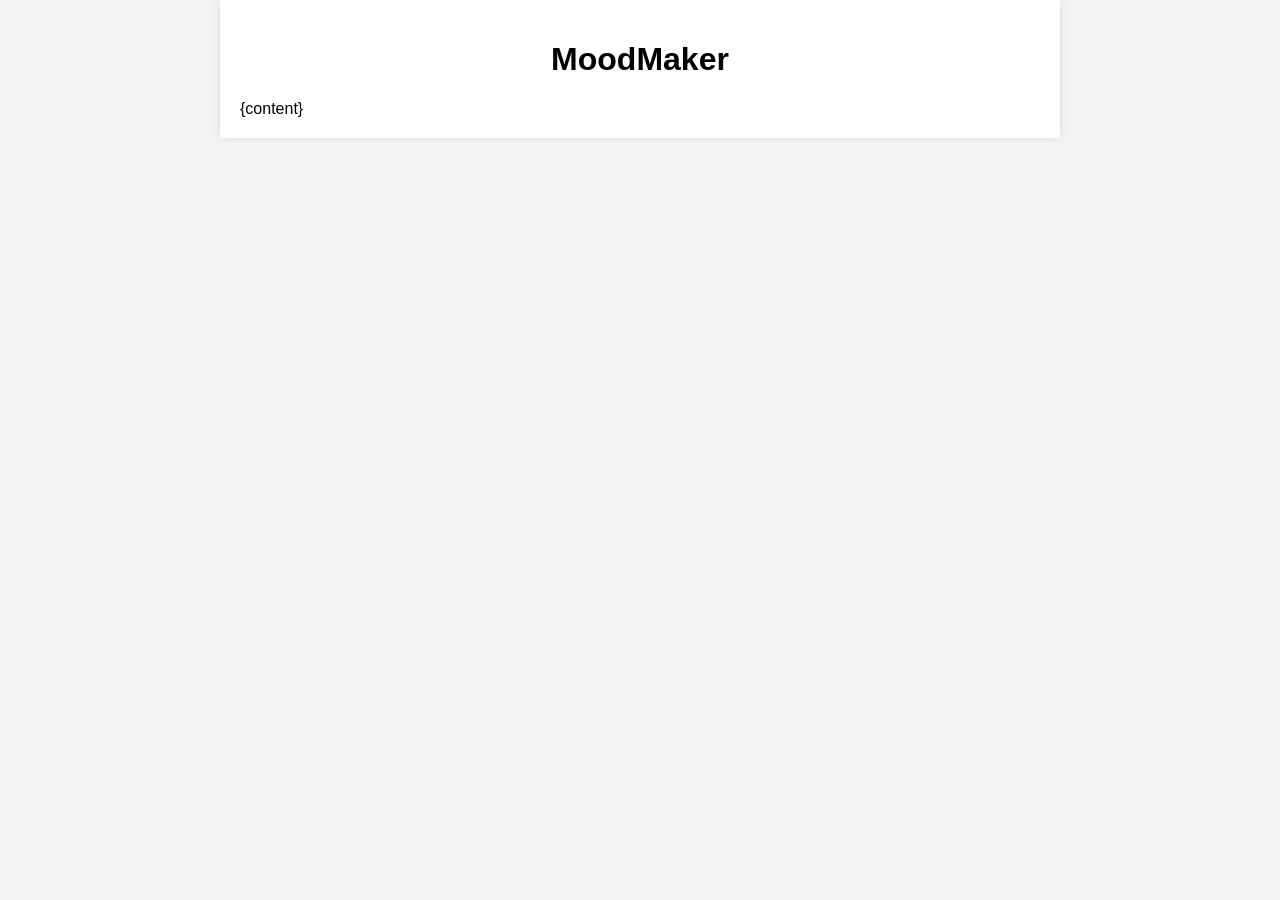
<file: templates/base.html>
<!DOCTYPE html>
<html lang="en">
<head>
    <meta charset="UTF-8">
    <meta name="viewport" content="width=device-width, initial-scale=1.0">
    <title>MoodMaker</title>
    <link rel="stylesheet" href="/static/styles.css">
</head>
<body>
    <div class="container">
        <h1>MoodMaker</h1>
        {content}
    </div>
</body>
</html>
</file>
<file: static/styles.css>
body {
    font-family: Arial, sans-serif;
    margin: 0;
    padding: 0;
    background-color: #f4f4f4;
}
.container {
    width: 90%;
    max-width: 800px;
    margin: auto;
    padding: 20px;
    background: #fff;
    box-shadow: 0 0 10px rgba(0,0,0,0.1);
}
h1 {
    text-align: center;
}
form {
    margin-bottom: 20px;
}
input, select, button {
    padding: 10px;
    margin: 5px 0;
    width: 100%;
}
ul {
    list-style: none;
    padding: 0;
}
li {
    padding: 5px 0;
    border-bottom: 1px solid #ddd;
}
@media (min-width: 600px) {
    .flex {
        display: flex;
    }
    .flex > div {
        flex: 1;
        margin: 5px;
    }
}
</file>
